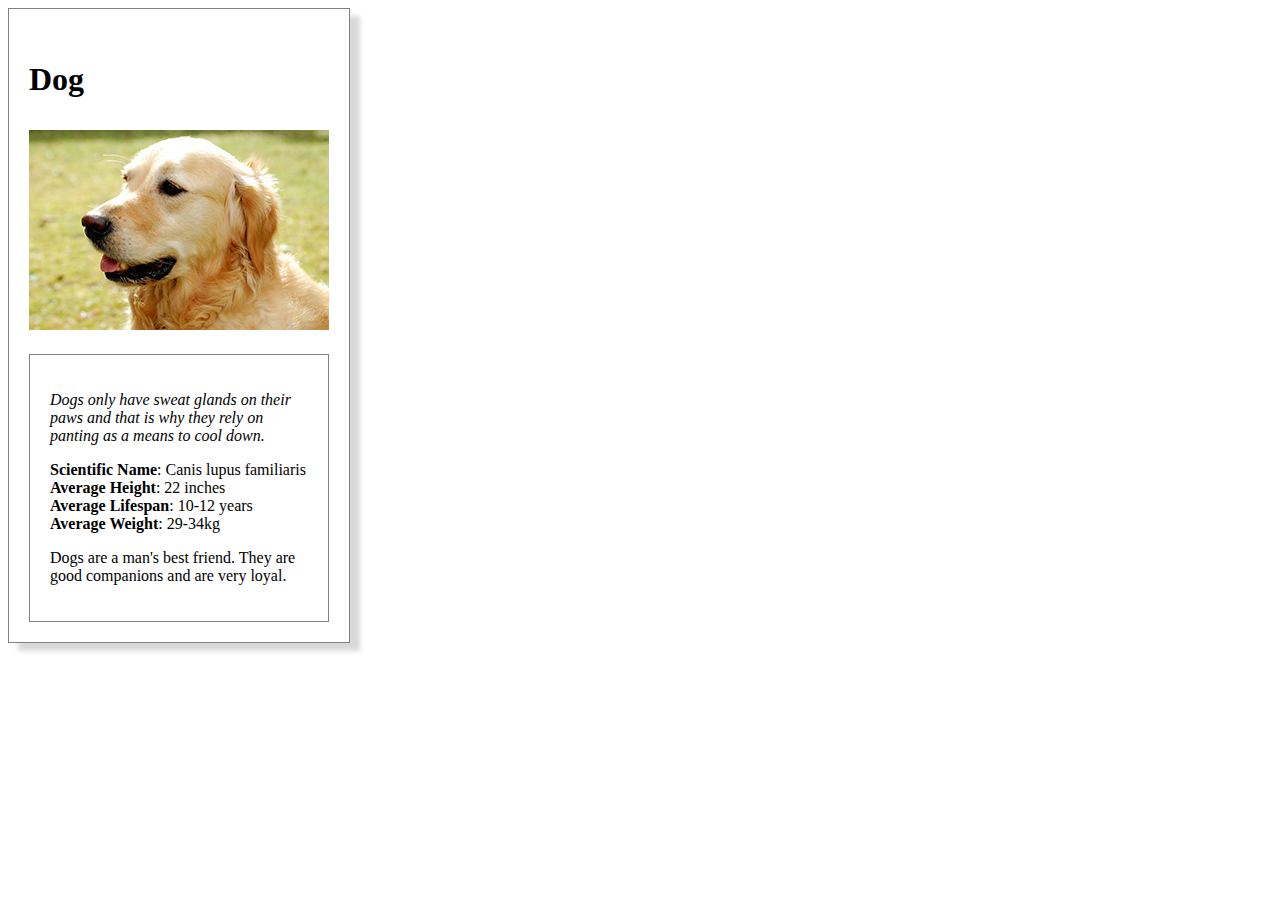
<file: index.html>
<!DOCTYPE html>
<html>
<head>
	<meta charset="utf-8">
	<title>Animal Trading Cards</title>
	<link rel="stylesheet" href="styles.css">
</head>
<body>
	<div class="container content">
		<!-- your favorite animal's name goes here -->
		<h3>Dog</h3>
		<!-- your favorite animal's image goes here -->
		<img src="houndDog.jpg" alt="Dog">
		<div class="content">
			<!-- your favorite animal's interesting fact goes here -->
			<p class="fact">Dogs only have sweat glands on their paws and that is why they rely on panting as a means to cool down.</p>
			<ul>
				<!-- your favorite animal's list items go here -->
				<li><span>Scientific Name</span>: Canis lupus familiaris</li>
				<li><span>Average Height</span>: 22 inches</li>
				<li><span>Average Lifespan</span>: 10-12 years</li>
				<li><span>Average Weight</span>: 29-34kg</li>
			</ul>
			<!-- your favorite animal's description goes here -->
			<p>Dogs are a man's best friend. They are good companions and are very loyal.</p>
		</div>
	</div>
</body>
</html>
</file>
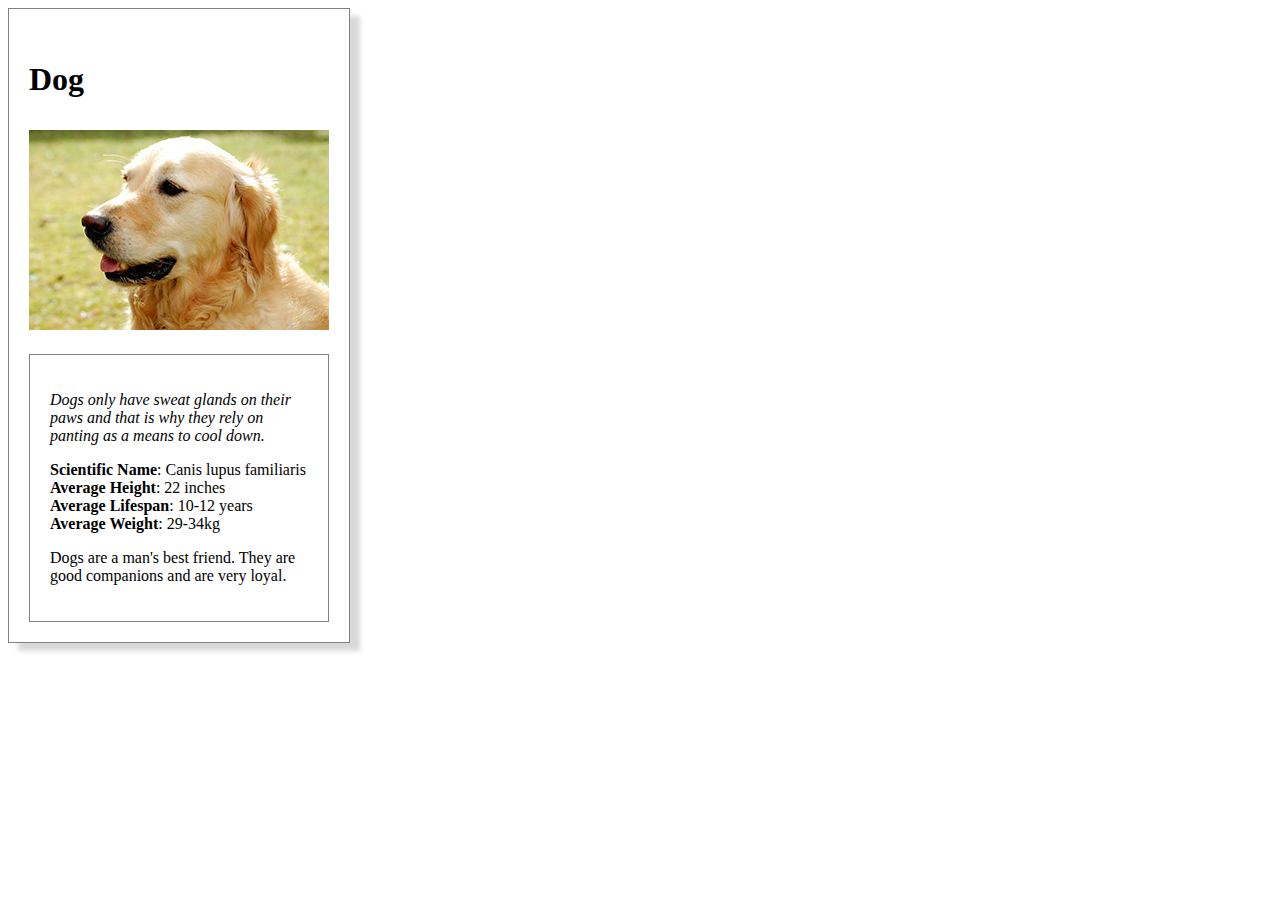
<file: card.html>
<!DOCTYPE html>
<html>
<head>
	<meta charset="utf-8">
	<title>Animal Trading Cards</title>
	<link rel="stylesheet" href="styles.css">
</head>
<body>
	<div class="container content">
		<!-- your favorite animal's name goes here -->
		<h3>Dog</h3>
		<!-- your favorite animal's image goes here -->
		<img src="houndDog.jpg" alt="Dog">
		<div class="content">
			<!-- your favorite animal's interesting fact goes here -->
			<p><em>Dogs only have sweat glands on their paws and that is why they rely on panting as a means to cool down.</em></p>
			<ul>
				<!-- your favorite animal's list items go here -->
				<li><span><strong>Scientific Name</strong></span>: Canis lupus familiaris</li>
				<li><span><strong>Average Height</strong></span>: 22 inches</li>
				<li><span><strong>Average Lifespan</strong></span>: 10-12 years</li>
				<li><span><strong>Average Weight</strong></span>: 29-34kg</li>
			</ul>
			<!-- your favorite animal's description goes here -->
			<p>Dogs are a man's best friend. They are good companions and are very loyal.</p>
		</div>
	</div>
</body>
</html>
</file>
<file: styles.css>
/* add your CSS here */
ul {

	list-style: none;
	padding: 0;
}

h3 {

	font-size: 2em;
}

img {

	margin-bottom: 20px;
}

span {
	
	font-weight: bold;
}

.container {

	width: 300px;
	box-shadow: 10px 8px 5px #d9d9d9;
}

.content {

	border: solid gray;
	border-width: 1px;
	padding: 20px;
}

.fact {

	font-style: italic;
}
</file>
